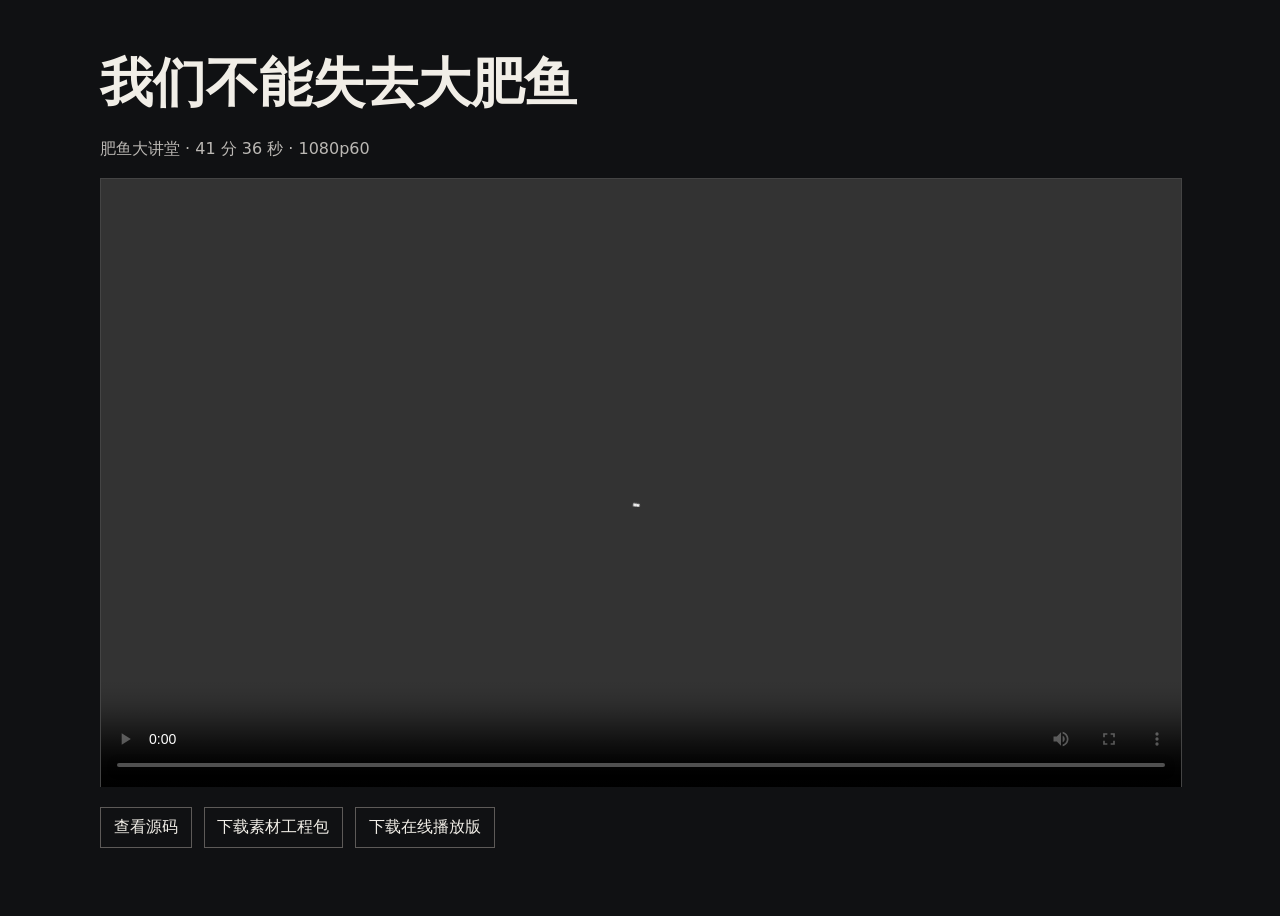
<file: docs/index.html>
<!doctype html>
<html lang="zh-CN">
<head>
  <meta charset="utf-8">
  <meta name="viewport" content="width=device-width, initial-scale=1">
  <title>我们不能失去大肥鱼</title>
  <style>
    :root { color-scheme: dark; font-family: system-ui, sans-serif; color: #f1eee7; background: #101113; }
    body { margin: 0; }
    main { max-width: 1080px; margin: auto; padding: clamp(1rem, 4vw, 3rem); }
    h1 { margin: 0; font-family: "Songti SC", SimSun, serif; font-size: clamp(1.9rem, 5vw, 3.3rem); }
    p { color: #bbb8b4; line-height: 1.6; }
    video { display: block; width: 100%; aspect-ratio: 16 / 9; background: #050505; border: 1px solid #444; }
    nav { display: flex; flex-wrap: wrap; gap: .75rem; margin: 1.25rem 0; }
    a { color: inherit; padding: .55rem .8rem; border: 1px solid #5d5a58; text-decoration: none; }
    a:hover, a:focus-visible { border-color: #df7575; color: #ffdada; }
  </style>
</head>
<body>
  <main>
    <h1>我们不能失去大肥鱼</h1>
    <p>肥鱼大讲堂 · 41 分 36 秒 · 1080p60</p>
    <video controls playsinline preload="metadata" aria-label="播放我们不能失去大肥鱼" src="https://github.com/ludeng1966/we-cannot-lose-dafeiyu/releases/download/v1.0.0/film-web.mp4">
      你的浏览器无法播放此视频。
    </video>
    <nav aria-label="相关下载">
      <a href="https://github.com/ludeng1966/we-cannot-lose-dafeiyu">查看源码</a>
      <a href="https://github.com/ludeng1966/we-cannot-lose-dafeiyu/releases/download/v1.0.0/project-assets.zip">下载素材工程包</a>
      <a href="https://github.com/ludeng1966/we-cannot-lose-dafeiyu/releases/download/v1.0.0/film-web.mp4" download>下载在线播放版</a>
    </nav>
  </main>
</body>
</html>
</file>
